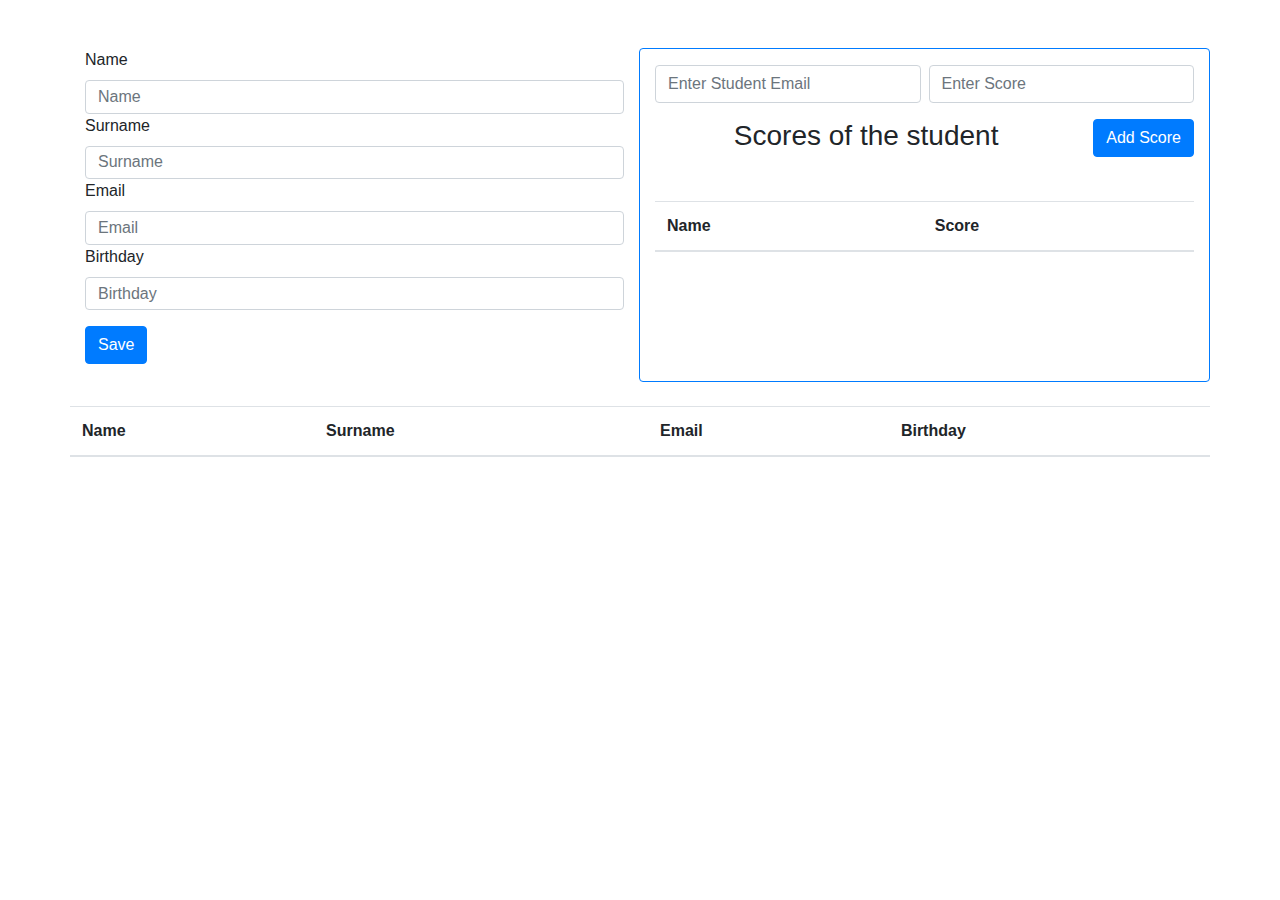
<file: index.html>
<!DOCTYPE html>
<html lang="en">

<head>
    <meta charset="UTF-8">
    <meta name="viewport" content="width=device-width, initial-scale=1.0">
    <meta http-equiv="X-UA-Compatible" content="ie=edge">
    <title>Document</title>
    <link rel="stylesheet" href="https://stackpath.bootstrapcdn.com/bootstrap/4.3.1/css/bootstrap.min.css" integrity="sha384-ggOyR0iXCbMQv3Xipma34MD+dH/1fQ784/j6cY/iJTQUOhcWr7x9JvoRxT2MZw1T" crossorigin="anonymous">
</head>

<body>
    <header></header>
    <main>
        <div class="container">
            <div class="row mt-5">
                <div class="col d-flex flex-column">
                    <label for="Name">Name</label>
                    <input type="text" placeholder="Name" class="form-control students">
                    <label for="Surname">Surname</label>
                    <input type="text" placeholder="Surname" class="form-control students">
                    <label for="Email">Email</label>
                    <input type="text" placeholder="Email" class="form-control students">
                    <label for="Birthday">Birthday</label>
                    <input type="text" placeholder="Birthday" class="form-control students">
                    <div class="col-2 pl-0 mt-3">
                        <button class="btn btn-primary ml-0" onclick="getStudentsinfo()">Save</button>
                    </div>
                </div>
                <div class="col border border-primary rounded">
                    <div class="d-flex justify-content-between mt-3">
                        <input type="text" placeholder="Enter Student Email" class="form-control " id="check-email">
                        <input type="text" placeholder="Enter Score" class="form-control ml-2" id="add-score">

                    </div>
                    <div class="float-right mt-3">
                        <button class="btn btn-primary ml-3" onclick="getStudentsScore()">Add Score</button>
                    </div>
                    <div class="text-center mt-3">
                        <h3>Scores of the student</h3>
                    </div>
                    <div class="mt-5">
                        <table class="table">
                            <thead>
                                <tr>

                                    <th scope="col">Name</th>
                                    <th scope="col">Score</th>

                                </tr>
                            </thead>
                            <tbody id="table-bodyfirst">
                                <tr>
                                    <td id="studentscore">

                                    </td>
                                </tr>
                            </tbody>
                        </table>
                    </div>
                </div>

                <table class="table mt-4" id="table-first">
                    <thead>
                        <tr>

                            <th scope="col">Name</th>
                            <th scope="col">Surname</th>
                            <th scope="col">Email</th>
                            <th scope="col">Birthday</th>


                        </tr>
                    </thead>
                    <tbody id="tablebody">

                    </tbody>
                </table>

            </div>

        </div>
    </main>
    <footer></footer>

    <script src="js/main.js"></script>
</body>
</file>
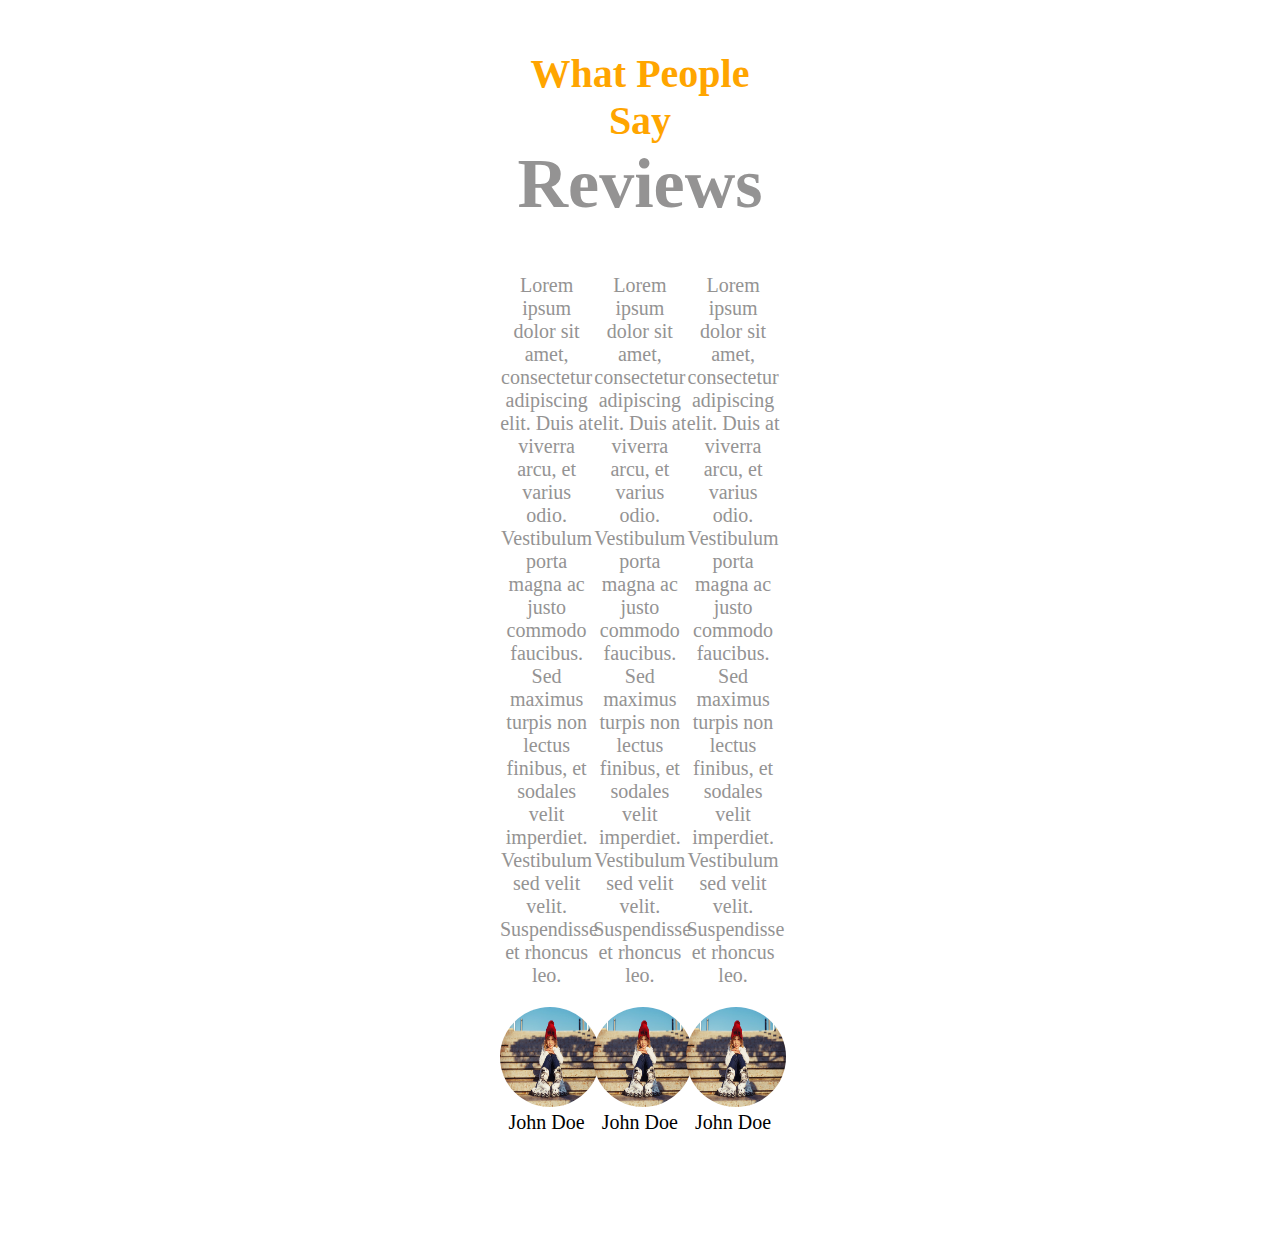
<file: task2.html>
<!DOCTYPE html>
<html lang="en">

<head>
    <meta charset="UTF-8">
    <meta name="viewport" content="width=device-width, initial-scale=1.0">
    <meta http-equiv="X-UA-Compatible" content="ie=edge">
    <title>Document</title>
    <!-- <link rel="stylesheet" href="https://stackpath.bootstrapcdn.com/bootstrap/4.3.1/css/bootstrap.min.css" integrity="sha384-ggOyR0iXCbMQv3Xipma34MD+dH/1fQ784/j6cY/iJTQUOhcWr7x9JvoRxT2MZw1T" crossorigin="anonymous"> -->
    <link rel="stylesheet" href="scss/style.css">
</head>

<body>


    <script src="js/task2.js"></script>
</body>

</html>
</file>
<file: scss/style.css>
* {
  margin: 0;
  padding: 0;
  -webkit-box-sizing: border-box;
          box-sizing: border-box;
}

.container {
  margin: 100px 500px;
}

.text-warning {
  color: orange;
  font-size: 40px;
}

h2 {
  font-size: 70px;
}

.mt-5 {
  margin-top: 50px;
}

.text-muted {
  color: #949393;
}

.d-flex {
  display: -webkit-box;
  display: -ms-flexbox;
  display: flex;
}

.text-center {
  text-align: center;
}

.col-4 {
  width: 33.3%;
}

p {
  font-size: 20px;
}

img {
  margin-top: 20px;
}
/*# sourceMappingURL=style.css.map */
</file>
